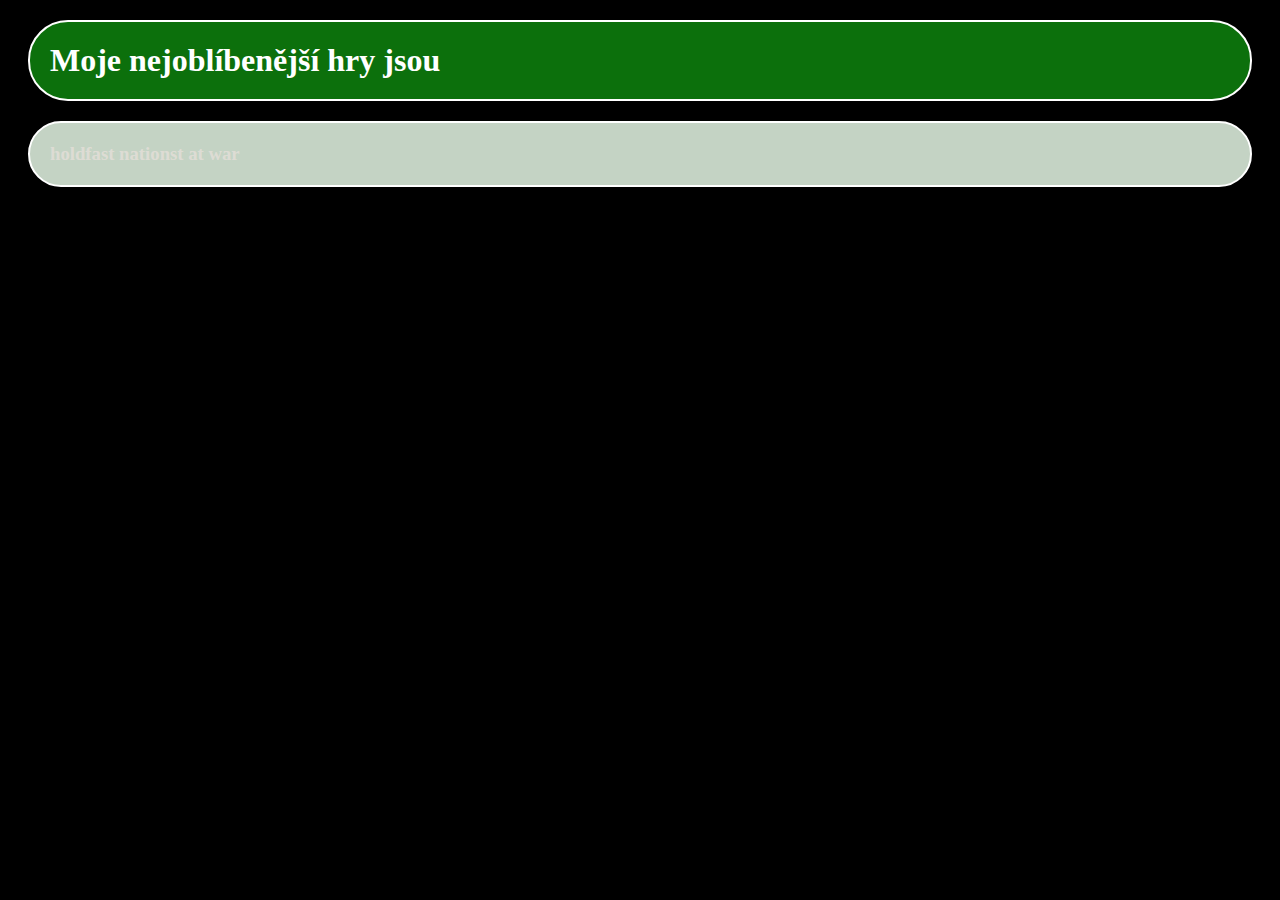
<file: mysite/templates/hl_stranka.html>
<!DOCTYPE html>
<html lang="en">
<head>
    <meta charset="UTF-8">
    <meta name="viewport" content="width=device-width, initial-scale=1.0">
    <title>Document</title>
</head>
<body>
    <h1 id="nadpis">Moje nejoblíbenější hry jsou</h1>
    <h3 id="text"> holdfast nationst at war</h3>
    <style>
        body{
    background-color: black;
}

#nadpis {
    background-color: rgb(12, 112, 12); 
    color: white;
    border: 2px solid rgb(255, 255, 255);
    margin: 20px;
    padding: 20px;
    border-radius: 40px;
   }
#text {
    background-color: rgb(196, 211, 196); 
    color: rgba(255, 233, 233, 0.459);
    border: 2px solid rgb(255, 255, 255);
    margin: 20px;
    padding: 20px;
    border-radius: 40px;
   }

h1 { 
    color: whitesmoke;
}

h3 {
    color: whitesmoke;
}
    </style>
</body>
</html>
</file>
